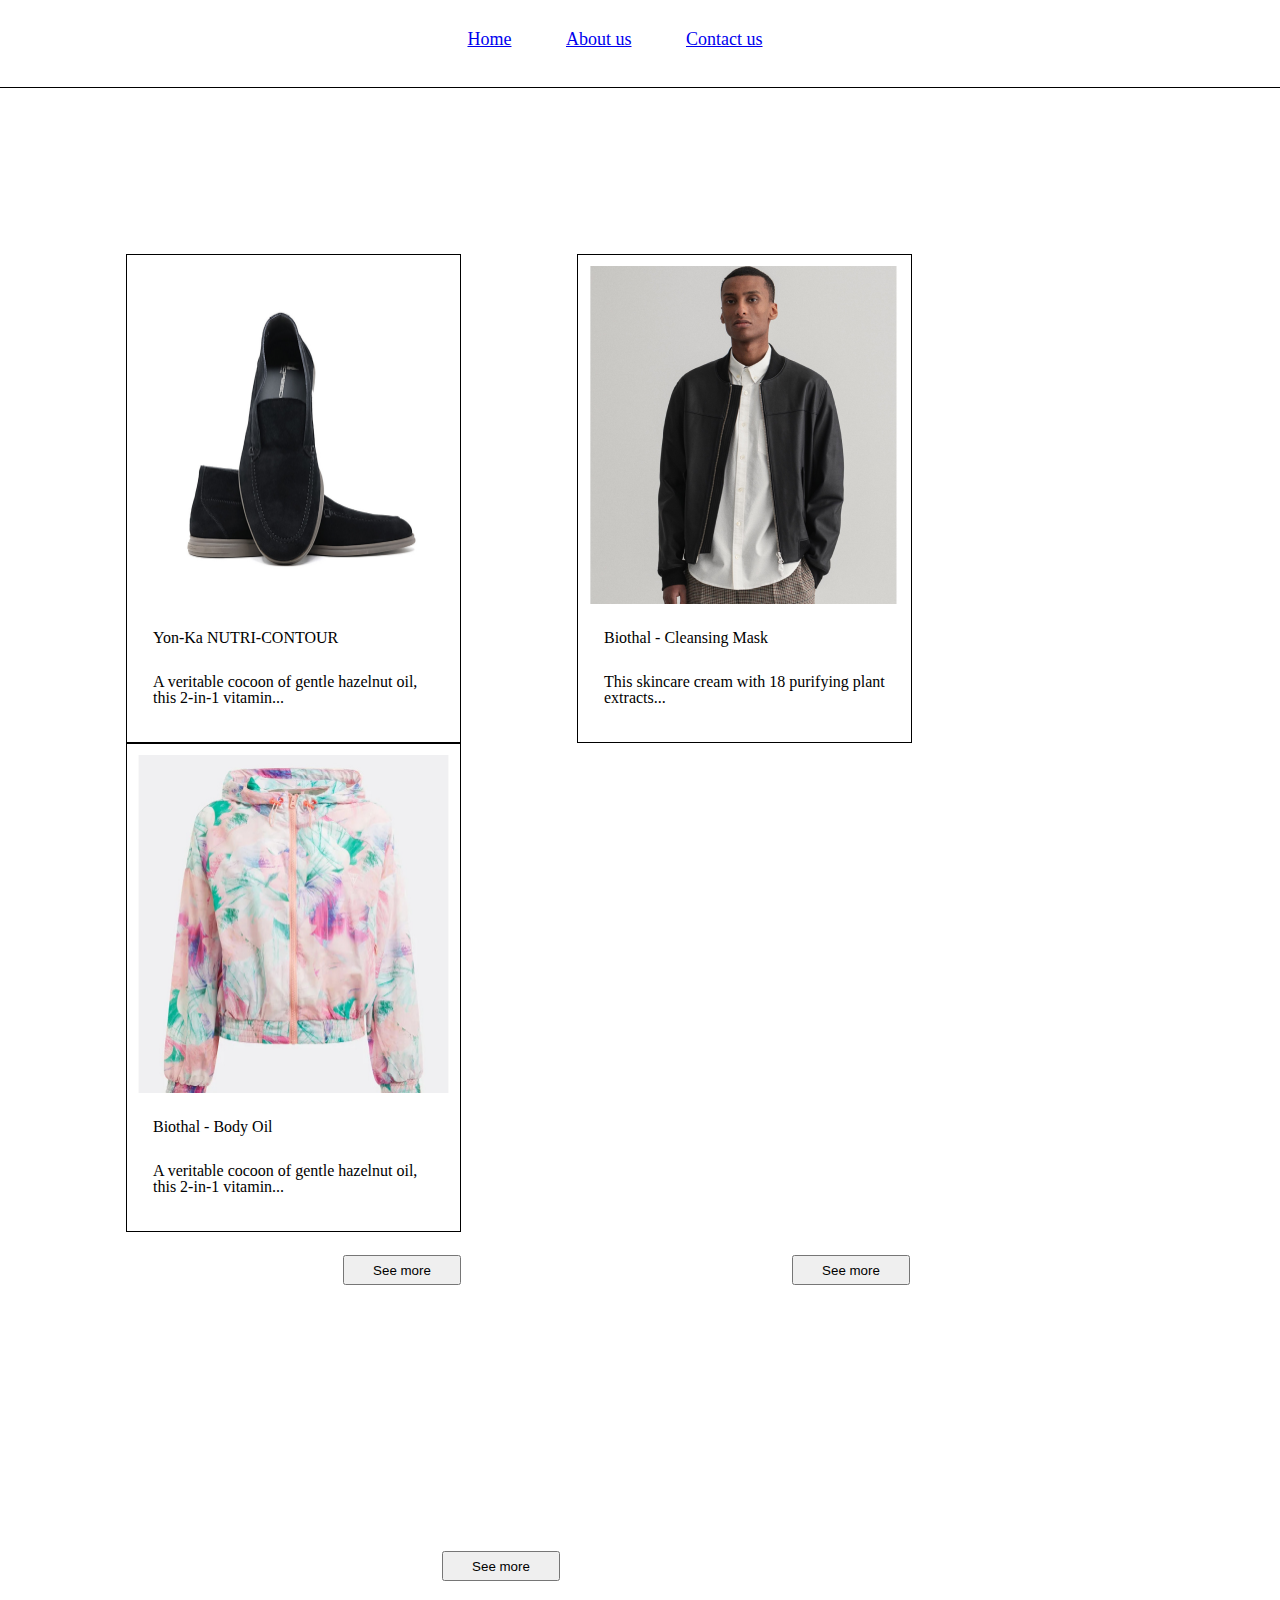
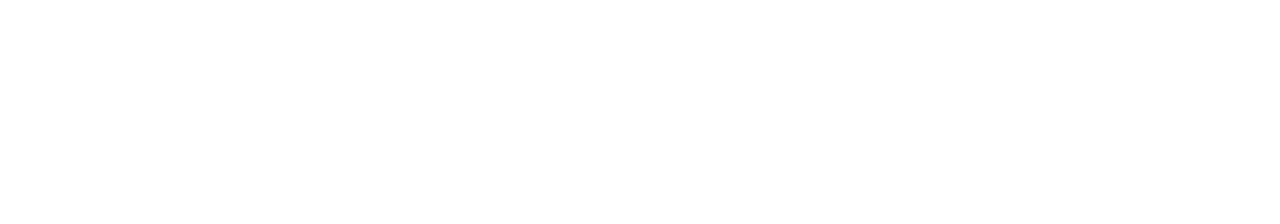
<file: index.html>
<!DOCTYPE html>
<html lang="en">
<head>
    <meta charset="UTF-8">
    <meta http-equiv="X-UA-Compatible" content="IE=edge">
    <meta name="viewport" content="width=device-width, initial-scale=1.0">
    <title>დავალება 2</title>
    <link rel="stylesheet" href="static/css/style.css">
</head>
<body>
   <header>
    <nav>
        <ul>
            <li>
                <a href="index.html">Home</a>
            </li>
            <li>
                <a href="about us.html">About us</a>
            </li>
            <li>
                <a href="contact us.html">Contact us</a>
            </li>
        </ul>
    </nav>
   </header>
   <main>
    <section class="boxmodel">
        <div class="box">
            <article>
                <img src="static/img/Male-shoes.png" alt="Male shoes">
                <h3>
                    Yon-Ka NUTRI-CONTOUR
                </h3>
                <p class="home">
                    A veritable cocoon of gentle hazelnut oil, this 2-in-1 vitamin...
                </p>
            </article>
        </div>
        <div class="box" id="secondbox">
            <article>
                <img src="static/img/Male-coat.png" alt="Male black leather coat">
                <h3>
                    Biothal - Cleansing Mask
                </h3>
                <p class="home">
                    This skincare cream with 18 purifying plant extracts...
                </p>
            </article>
        </div>
        <div class="box">
            <article>
                <img src="static/img/Female-coat.png" alt="Female coat with colorful print">
                <h3>
                    Biothal - Body Oil
                </h3>
                <p class="home">
                    A veritable cocoon of gentle hazelnut oil, this 2-in-1 vitamin...
                </p>
            </article>
        </div>
        <div>
            <button id="b01">See more</button>
            <button >See more</button>
            <button id="b03">See more</button>
        </div>
    </section>
   </main>
</body>
</html>
</file>
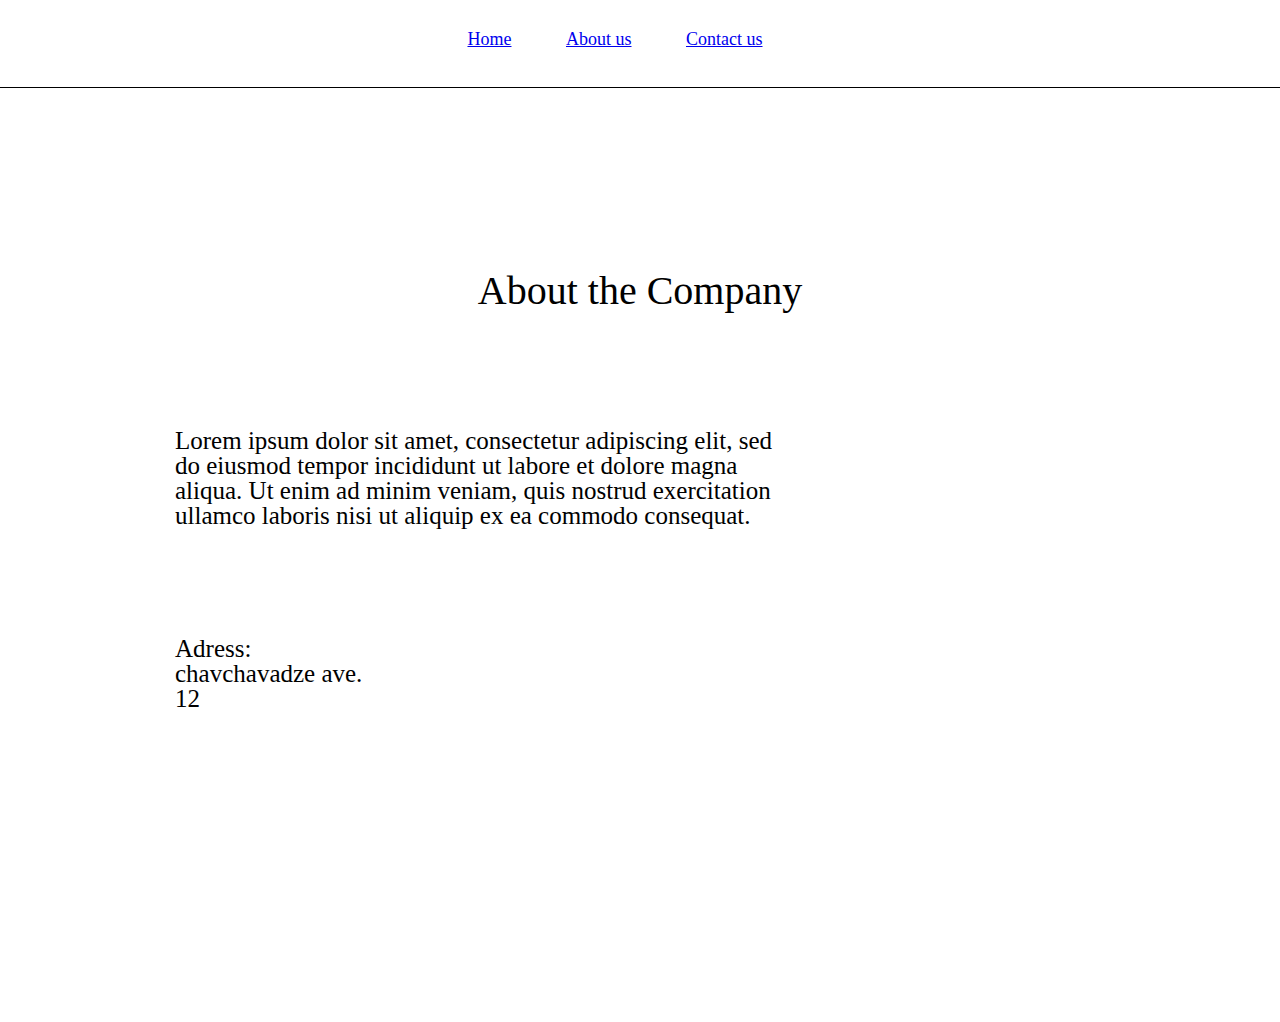
<file: about us.html>
<!DOCTYPE html>
<html lang="en">
<head>
    <meta charset="UTF-8">
    <meta http-equiv="X-UA-Compatible" content="IE=edge">
    <meta name="viewport" content="width=device-width, initial-scale=1.0">
    <title>დავალება 2</title>
    <link rel="stylesheet" href="static/css/style.css">
</head>
<body>
   <header>
    <nav>
        <ul>
            <li>
                <a href="index.html">Home</a>
            </li>
            <li>
                <a href="about us.html">About us</a>
            </li>
            <li>
                <a href="contact us.html">Contact us</a>
            </li>
        </ul>
    </nav>
   </header>
   <main>
    <h1>About the Company</h1>
    <article>
        <p class="about">
            Lorem ipsum dolor sit amet, consectetur adipiscing elit, sed do eiusmod tempor incididunt ut labore et dolore magna aliqua. Ut enim ad minim veniam, quis nostrud exercitation ullamco laboris nisi ut aliquip ex ea commodo consequat.
        </p>
    </article>
    <address id="chavchavadze">Adress: chavchavadze ave. 12</address>
   </main>
</body>
</html>
</file>
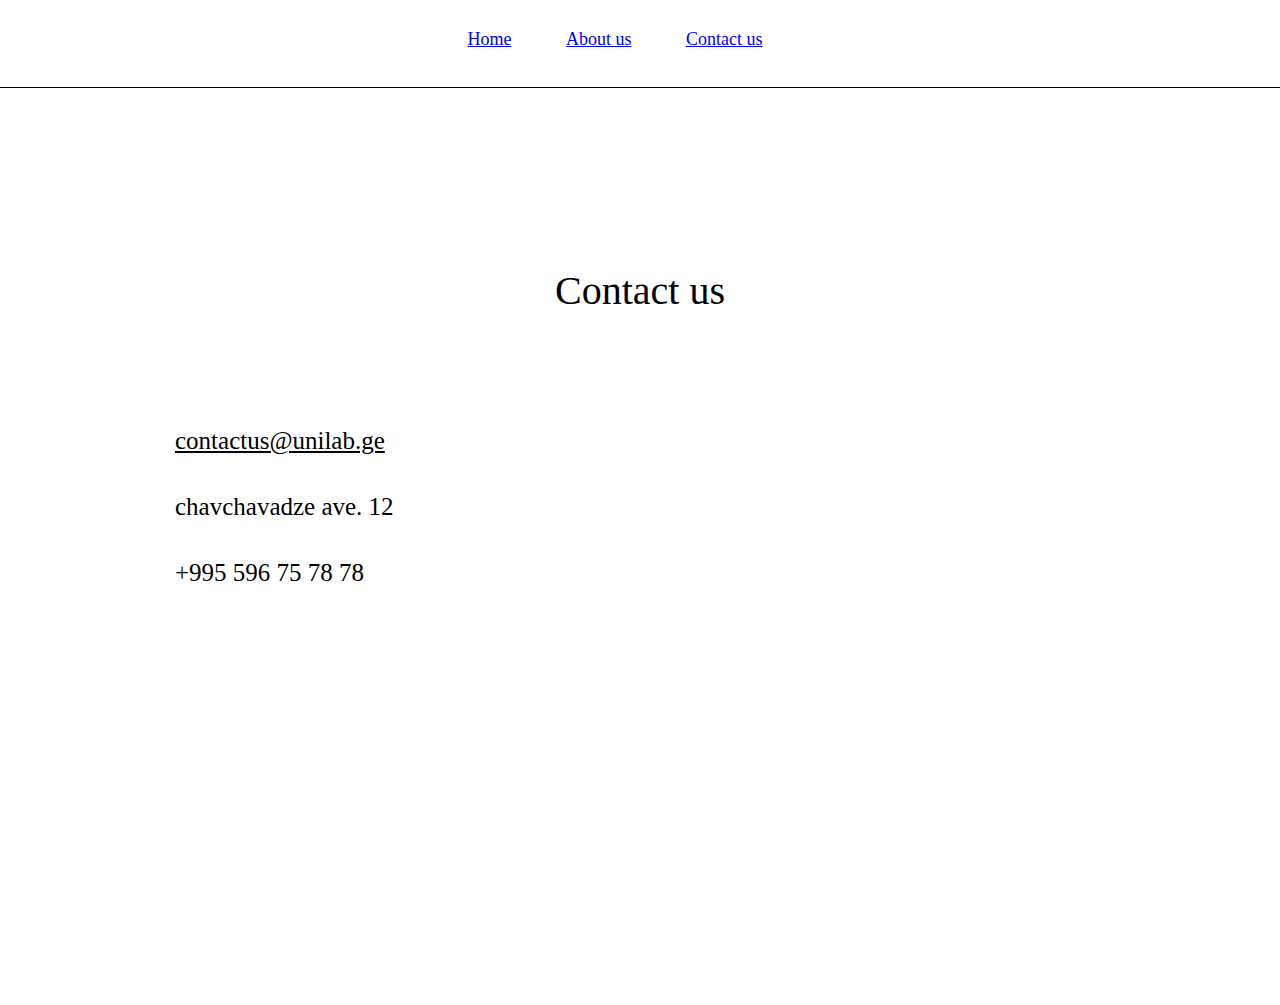
<file: contact us.html>
<!DOCTYPE html>
<html lang="en">
<head>
    <meta charset="UTF-8">
    <meta http-equiv="X-UA-Compatible" content="IE=edge">
    <meta name="viewport" content="width=device-width, initial-scale=1.0">
    <title>დავალება 2</title>
    <link rel="stylesheet" href="static/css/style.css">
</head>
<body>
   <header>
    <nav>
        <ul>
            <li>
                <a href="index.html">Home</a>
            </li>
            <li>
                <a href="about us.html">About us</a>
            </li>
            <li>
                <a href="contact us.html">Contact us</a>
            </li>
        </ul>
    </nav>
   </header>
   <main>
    <h1>
        Contact us
    </h1>
    <article>
        <p class="contact" id="email">
            <u> contactus@unilab.ge </u> 
        </p>
        <address class="contact">chavchavadze ave. 12</address>
        <p class="contact" id="phonenumber">+995 596 75 78 78</p>
    </article>
   </main>
</body>
</html>
</file>
<file: static/css/style.css>
html, body, div, span, applet, object, iframe,
h1, h2, h3, h4, h5, h6, p, blockquote, pre,
a, abbr, acronym, address, big, cite, code,
del, dfn, em, img, ins, kbd, q, s, samp,
small, strike, strong, sub, sup, tt, var,
b, u, i, center,
dl, dt, dd, ol, ul, li,
fieldset, form, label, legend,
table, caption, tbody, tfoot, thead, tr, th, td,
article, aside, canvas, details, embed, 
figure, figcaption, footer, header, hgroup, 
menu, nav, output, ruby, section, summary,
time, mark, audio, video {
	margin: 0;
	padding: 0;
	border: 0;
	font-size: 100%;
	font: inherit;
	vertical-align: baseline;
}
/* HTML5 display-role reset for older browsers */
article, aside, details, figcaption, figure, 
footer, header, hgroup, menu, nav, section {
	display: block;
}
body {
	line-height: 1;
}
ol, ul {
	list-style: none;
}
blockquote, q {
	quotes: none;
}
blockquote:before, blockquote:after,
q:before, q:after {
	content: '';
	content: none;
}
table {
	border-collapse: collapse;
	border-spacing: 0;
}
/* reset */

header {
    height: 57px;
    text-align: center;
    vertical-align: middle;
    border-bottom: 1px solid #000000;
    margin-top: 30px;
}

li {
    display: inline;
    font-size: 18px;
    margin-right: 50px;
}

.boxmodel {
    padding-left: 126px;
    padding-top: 166px;
}

.box {
    display: inline-table;
    width: 333px;
    height: 487px;
    border: 1px solid black;
    margin-right: 112px;
}

#secondbox {
    margin-right: 98px;
}

img {
    width: 310.65px;
    height: 338.14px;
    margin-top: 11px;
    display: block;
    margin-right: auto;
    margin-left: auto;
}

h3 {
    margin-left: 26px;
    margin-right: 26px;
    margin-top: 26px;
    height: 25.52px;
}

.home {
    margin-left: 26px;
    margin-right: 26px;
    margin-top: 18.48px;
    height: 51.04px;
}

button {
    height: 30px;
    width: 118px;
    margin-top: 23px;
    margin-left: 327px;
    margin-bottom: 243px;
}

#b01 {
    margin-left: 217px;
}

#b03 {
    margin-left: 316px;
}

h1 {
    margin-top: 183px;
    font-size: 40px;
    text-align: center;
}

.contact {
    margin-top: 28px;
    height: 38px;
    padding-left: 175px;
    font-size: 25px;
}

#email {
    margin-top: 117px;
}

#phonenumber {
    margin-bottom: 407px;
}

.about {
    margin-left: 175px;
    margin-right: 490px;
    margin-top: 117px;
    font-size: 25px;
}

#chavchavadze {
    margin-left: 175px;
    margin-right: 892px;
    margin-top: 108px;
    font-size: 25px;
    margin-bottom: 311px;
}
</file>
